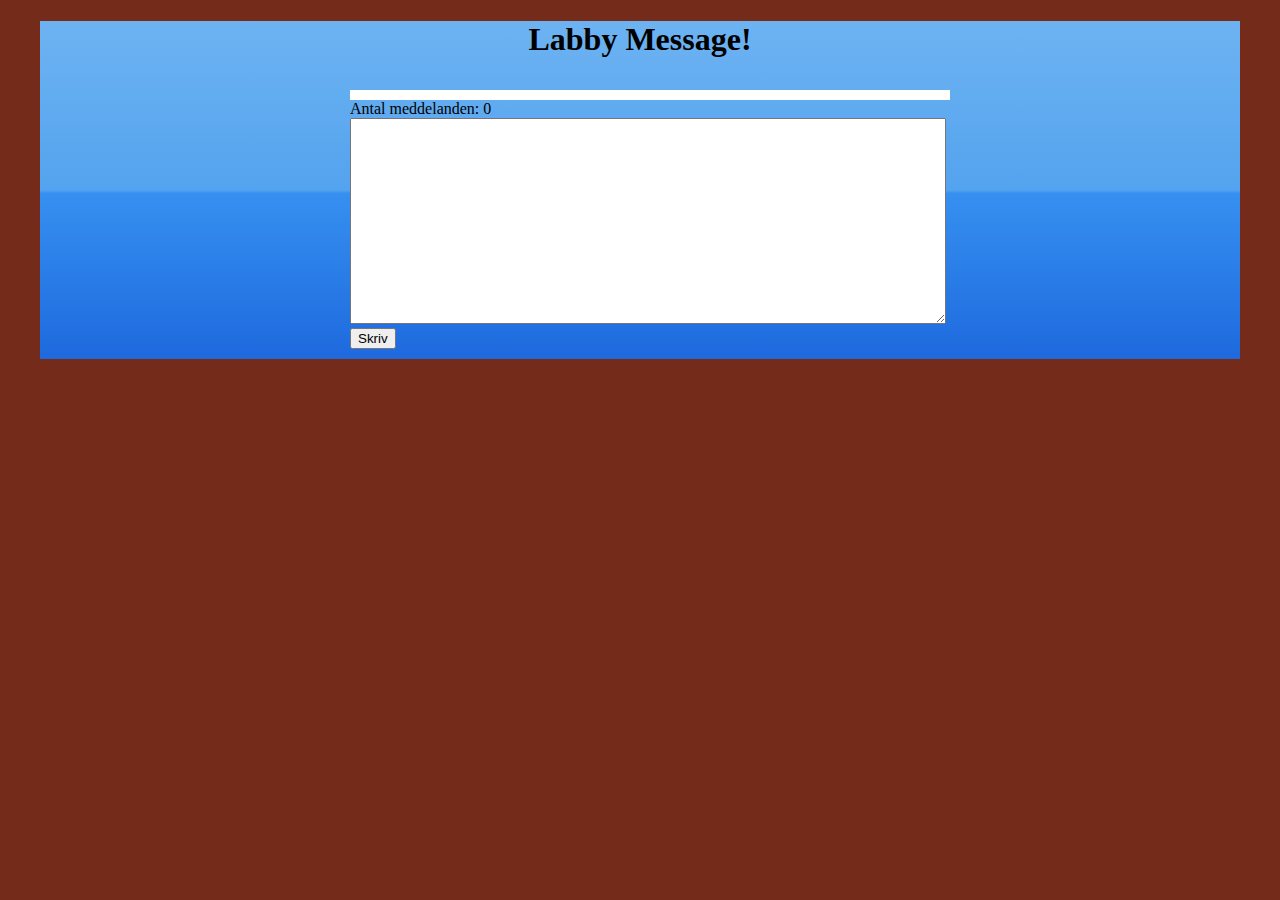
<file: 2-labbymezzage/index.html>
<!DOCTYPE html>
<html lang="sv">
    <head>
        <meta charset="utf-8">
        <title>Labby Message</title>
        <link rel="stylesheet" href="css/main.css" type="text/css" /> 
    </head>
    <body>
        <div id="container">
            <header>
                <h1>
                    Labby Message!
                </h1>
            </header>
            <main>
                <article>
                    <div id="messageArea">
                        <div id="messageField"></div>
                        <div>Antal meddelanden: 
                            <div id="numberOfMessages">
                                
                            </div>
                        </div>
                        <textarea id="inputField">
                        </textarea>
                        <div id="button">
                            <button type="button" id="run">Skriv</button>
                        </div>
                    </div>
                </article>
            </main>
        </div>
    <script type="text/javascript" src="JS/message.js"></script>
    <script type="text/javascript" src="JS/script.js"></script>
    <script type="text/javascript" src="JS/init.js"></script>
    </body>
</html>
</file>
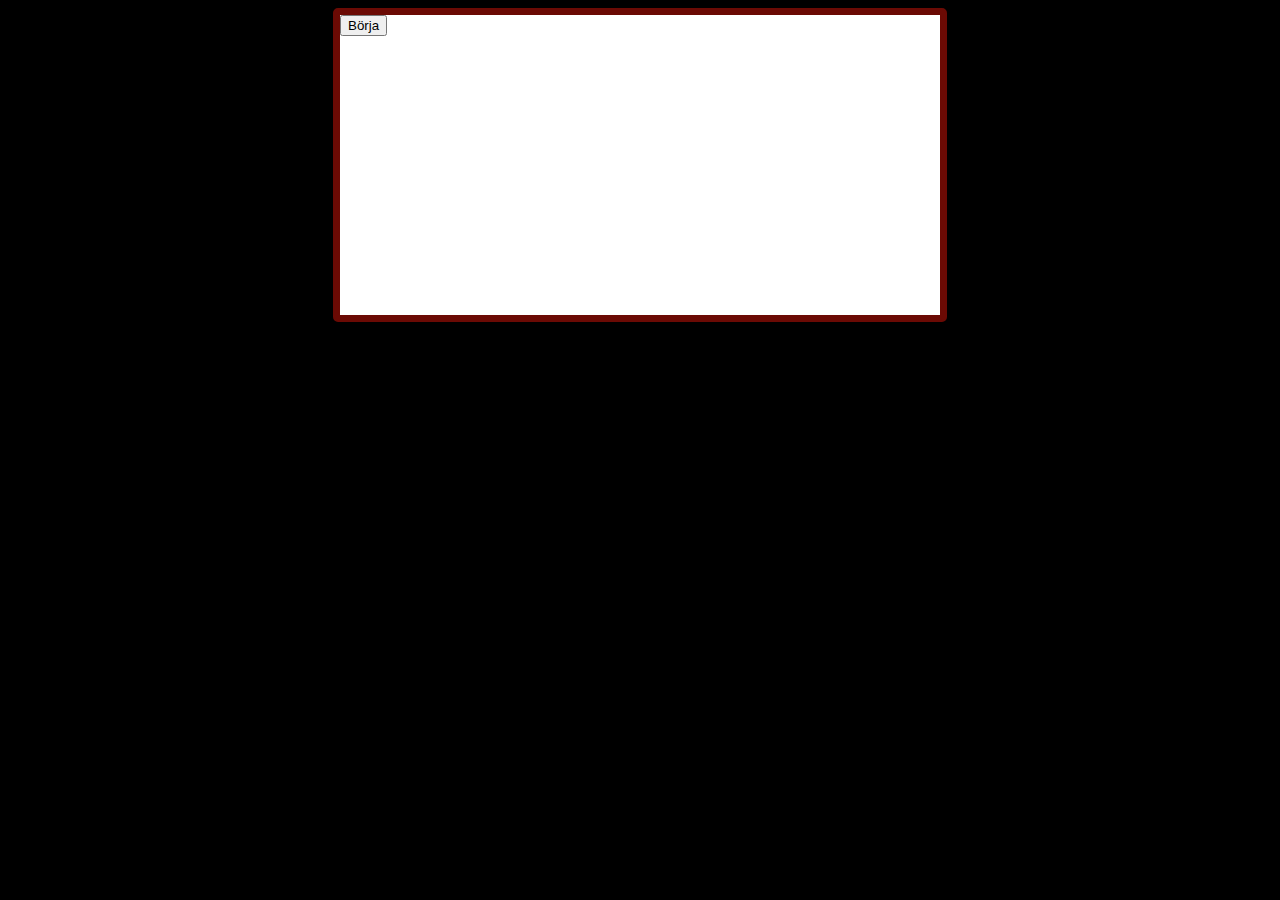
<file: 4-thequiz/index.html>
﻿<!DOCTYPE html>
<html lang="sv">
    <head>
        <title> The quiz </title>
        <meta charset="utf-8">
		<link rel="stylesheet" type="text/css" href="css/basic.css">
        <script src="js/script.js"></script>
        <script src="js/init.js"></script>
    </head>
    <body>
		<div id="quizboard">
			<button id="button">Börja</button>
            <script>Sidan kräver javaskript för att fungera.</script>
		</div>
    </body>
</html>
</file>
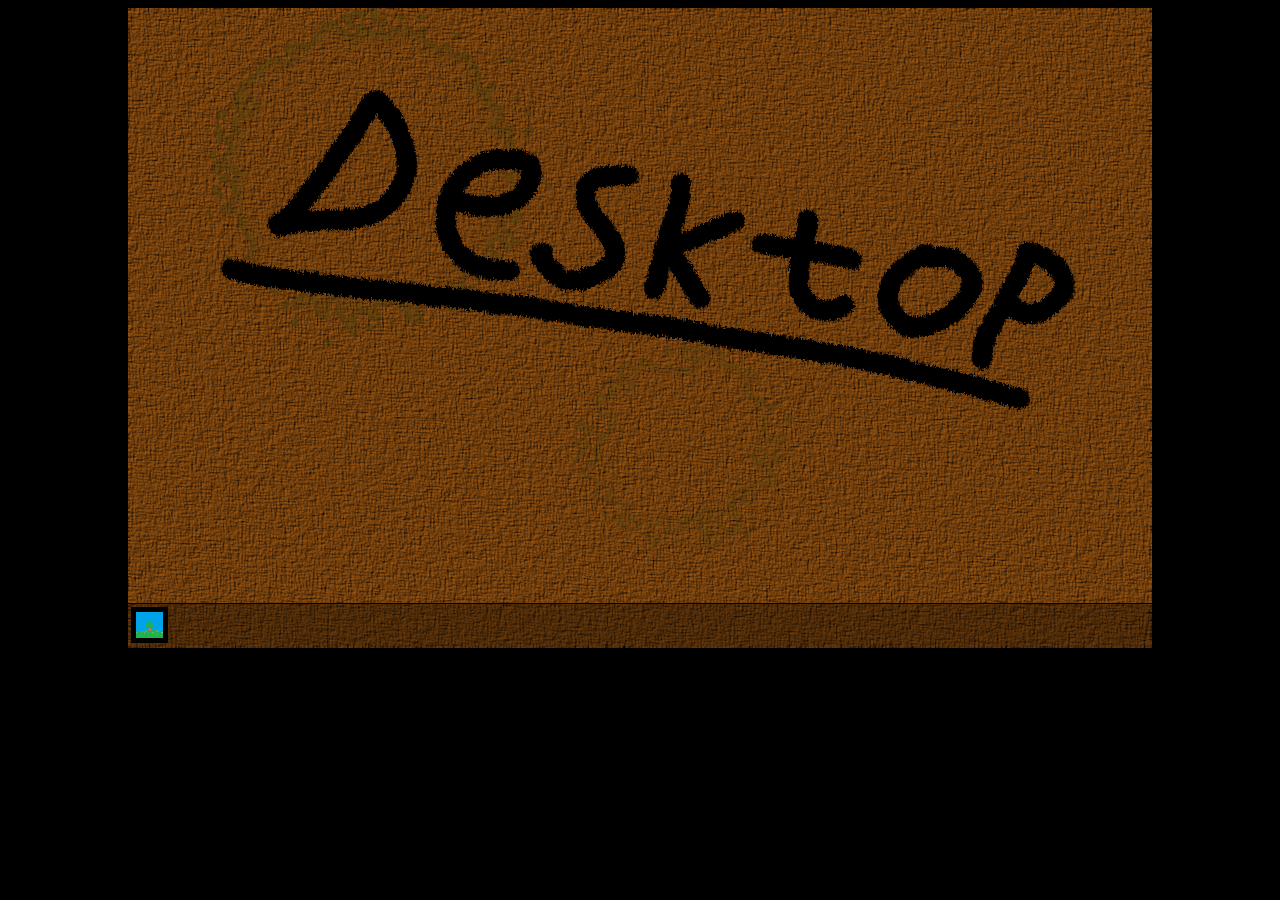
<file: Projekt/index.html>
<!DOCTYPE html>
<html lang="sv">
	<head>
		<meta charset="utf-8">
		<title>Fönsterhanterare</title>
		<link rel="stylesheet" href="css/style.css">
	</head>
	<body>
		<div id="windowmanager">
			<div id="menybar">
			</div>
		</div>
		 <script type="text/javascript" src="js/run.js"></script> 
		 <script type="text/javascript" src="js/script.js"></script> 
	</body>
</html>
</file>
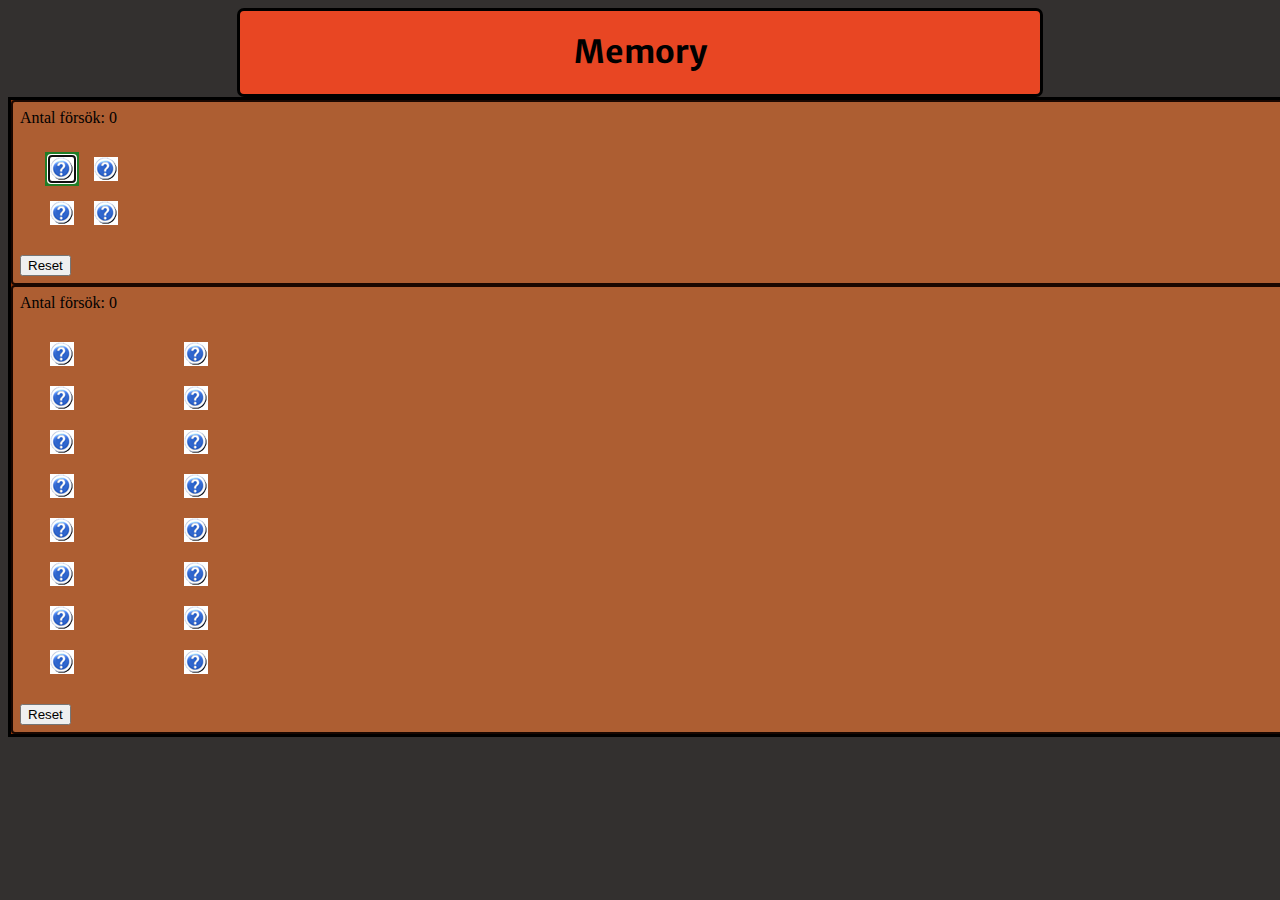
<file: 3-gameon/memory/index.html>
<!DOCTYPE html>
<html lang="sv">
    <head>
        <meta charset="utf-8" />
        <title>Memory</title>
        <link rel="stylesheet" href="css/basic.css" type="text/css" />
    </head>
    <body>
        <div id="head">
            <header>
                <h1>
                    Memory
                </h1>
            </header>
        </div>
        <div id="gamingBoard">
            <div id="game1" class="gaming"></div>
            <div id="game2" class="gaming"></div>
        </div>
        
        <script type="text/javascript" src="script/memory.js"></script>
        <script type="text/javascript" src="script/random.js"></script>
        <script type="text/javascript" src="script/script.js"></script>
        <script type="text/javascript" src="script/games.js"></script>
    </body>
</html>
</file>
<file: 2-labbymezzage/css/main.css>
@import url(https://fonts.googleapis.com/css?family=Shadows+Into+Light);
#container {
    background: linear-gradient(to bottom, #6db3f2 0%,#54a3ee 50%,#3690f0 51%,#1e69de 100%);
    margin:auto; 
    width:1200px;
    
}
body{
    background-color:#752B19;
}
header {
    text-align:center;
    font-family:"font-family: 'Shadows Into Light', cursive;", cursive;
}
textarea {
    width:50%;
    height:300px;
    max-width:50%;
    max-height:200px;
}
textarea:focus {
    background-color:#d4d4d4;
}
#messageArea{
    position:relative;
    left:25%;
    padding:10px;
}
.numberText{
    display:inline-block;
    text-align:right;
    padding:1px;
}
#numberOfMessages{
    display:inline-block;
}
#messageField{
    color:#000000;
    width:50%;
    background-color:#FFFFFF;
    max-height:300px;
    overflow-y:auto;
    overflow-x:hidden;
    padding:5px;
}
#messageField p{
     background-color:#33CC33;
     border: solid 1px #248F24;
     border-radius: 5px;
     padding-left:5px;
     padding-right:5px;
     max-width:90%;

 }
 
 #messageField p span {
     position:relative;
     display:block;
     font-style:italic;
     left:88%;
     padding:5px;
 }
 #messageField a{
     float:right;
 }
 #messageField a img{
     width:18px;
     height:18px;
     padding:3px;
 }
 
 #messageField p {
     word-wrap:break-word;
 }
</file>
<file: 4-thequiz/css/basic.css>
@import url(http://fonts.googleapis.com/css?family=Bitter);


 body {
	background-color: #000000;
	
 }
 #quizboard {
	margin: 0 auto;
	width: 600px;
	min-height:300px;
	background-color: #FFFFFF; 
	border: solid #6B0A04 7px;
	border-radius: 5px;
 }

 table, th, td {
    border: 1px solid black;
    padding:5px;
}

.win {
	color:#064206;
	font-size:26px;
	text-align:center;
	padding:5px;
	border-bottom:solid #064206 2px;
	font-family:"Bitter";
}

#quizboard div{
    padding:3px;
}
</file>
<file: Projekt/css/style.css>
@import url(http://fonts.googleapis.com/css?family=Montserrat);

#windowmanager {
	height: 640px;
	width: 1024px;
	margin: 0 auto;
	background-image: url("../pics/backgroundDefault.png");
}

body {
	background-color: black;
}

#menybar {
	position: absolute;
	margin-top: 595px;
	width:1024px;
	height: 45px;
	border-top: solid black 1px;
	background-color: rgba(0,0,0,0.3);
}

#menybar a {
	display: inline-block;
	width:45px;
	height:45px;
}

#menybar a:hover{
	background-color: rgba(0,0,0,0.5);
}

#menybar a:active{
	background-color: rgba(255,255,255,0.1);
}

.window{
	position: absolute;
	width: 300px;
	height: 400px;
	background-color: #AD8632;
	border:solid #785D23 4px;
	border-radius: 5px;
	margin-left: 25px;
	margin-top: 25px;

}

.statusBar{
	top:0px;
	width: 100%;
	height: 30px;
	border-bottom: solid 4px #785D23;
	background: linear-gradient(to bottom, #785D23, #AD8632)

}

.exitLink{
	position: absolute;
	right:0px;
	border: solid 2px #000000;
	height:27px;
	width:45px;
}

.exitLink:hover{
	background-color: rgba(0,0,0,0.5);
}
.exitLink:active{
	background-color: rgba(0,0,0,0.2);
}

.windowIcon {
	width:20px;
	height:20px;
	position: absolute;
	display: block;
	top:0;
}
.windowIconText{
	position: absolute;
	display: block;
	margin-top: 0;
	margin-left: 25px;
	font-size: 14px;
	font-family: "Montserrat";
}
.content{
	height:347px; 
	overflow-y:auto;
}
.content a{
	display:inline-block;
	background-color: rgba(0,0,0,0.1);
	padding: 6px;
	border:solid rgba(0,0,0,0.3) 2px;
	border-radius: 7px;
}

.content a:hover {
	background-color: rgba(0,0,0,0.2);
}

.content div a img {
	display:block;
	margin:0 auto;
}
.content div{
	display: inline-block;
	padding:2px;
}
.info{
	height:20px;
	background-color: #785D23;
}

.info div{
	height:100%;
	width:100%;
}

.info p{
	display: inline;
	font-size: 16px;
	font-family: "Montserrat";
}

/*
a:link 
a:visited 
a:hover 
a:focus 
a:active 
*/
</file>
<file: 3-gameon/memory/css/basic.css>
@import url(https://fonts.googleapis.com/css?family=Merriweather+Sans);

body {
    background-color:#33302F;
}

#head {
    margin:0 auto;
    width:800px;
    background-color:#E84623;
    text-align:center;
    border:solid #000000 3px;
    border-radius:7px;
    font-family:"Merriweather Sans";
}


#gamingBoard{
    width:1600px;
    min-height:600px;
    background-color:#923508;
    margin:0 auto;
    border:solid 3px;
}

#gamingBoard > div{
    display:block;
    border: solid #190701 2px;
    border-radius:4px;
    padding:7px;
    background-color:#AD5E32;
}

.bricks{
    padding:20px;    
}

.row{
    display:block;
}

.row > div{
    display:inline-block;
    padding:10px;
    
}

.row div > a{
    display:block;
    background-color:#FFFFFF;
    font-size:22px;
    width:24px;
    height:24px;
    text-decoration:none;
    color:#000000;
}
.row div a img {
    text-align:center;
}
.row div a:focus{
    box-shadow:0px 0px 0px 5px #207D27;
}

div.rightPadding{
    padding-top:10px;
    padding-bottom:10px;
    padding-left:10px;
    padding-right:100px;
}

.gaming ._tries {
    display:inline-block;
}

._win {
    color:#1E4A0B;
    font-size:24px;
    font-weight:bold;
}
</file>
